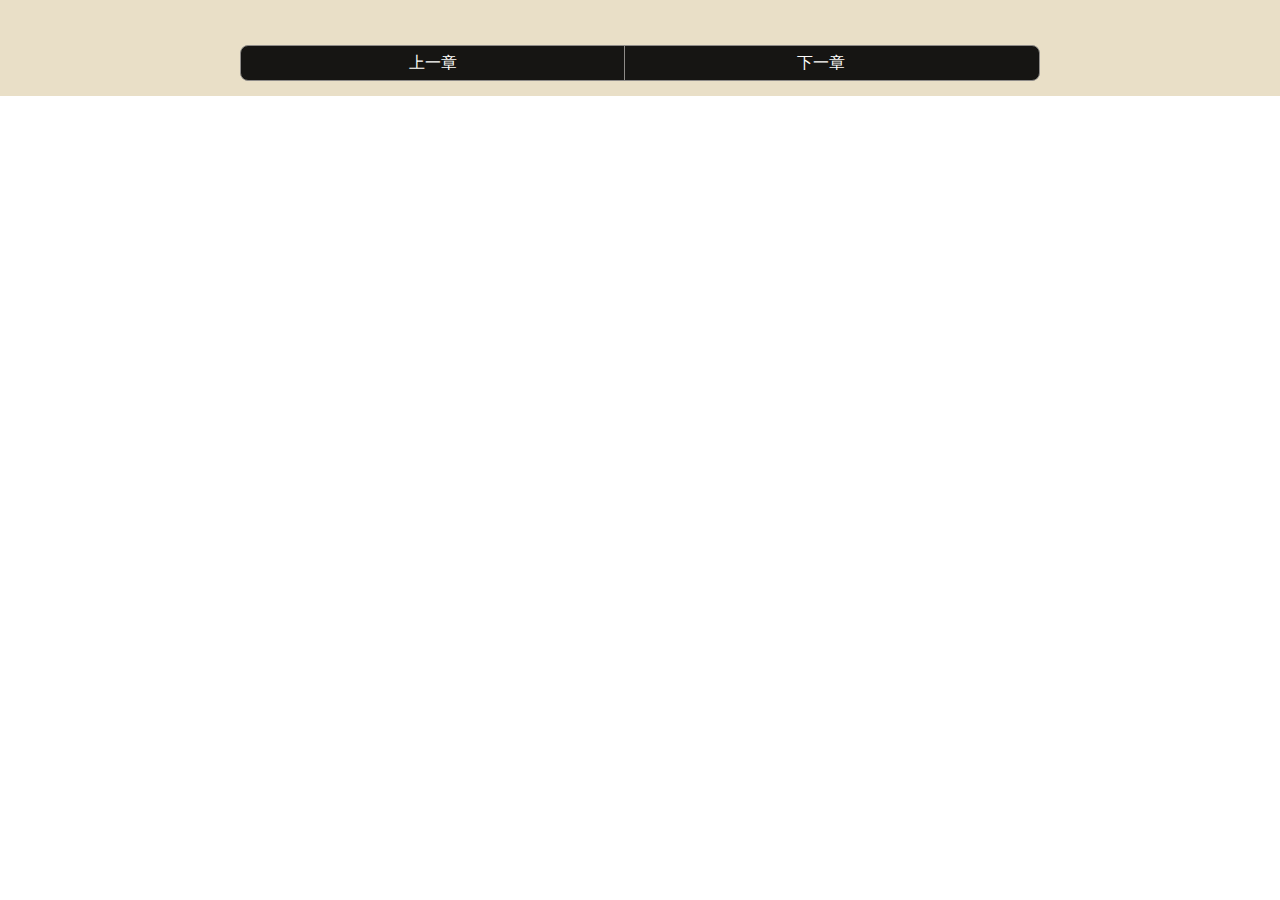
<file: read-component/index.html>
<!DOCTYPE html>
<html ng-app="app">
<head>
    <!--<script>-->
    <!--var ctx = "http://127.0.0.1"-->
    <!--</script>-->
    <meta charset="UTF-8">
    <meta name="viewport" content="width=device-width,initial-scale=1,user-scalable=no">
    <meta name="format-detection" content="telephone=no">
    <link rel="stylesheet" href="css/reset.css">
    <link rel="stylesheet" href="css/main.css">
</head>
<body>
<div id="root" class="container">

    <div class="m-article-action" id="action_mid">
        <div class="article-action-mid"></div>
    </div>

    <div id="top_nav" class="top-nav" style="display:none">
        <div class="icon-back"></div>
        <div class="nav-title">返回</div>
    </div>

    <div id="fiction_chapter_title">

    </div>

    <div id="fiction_container" class="m-read-content">
        <!-- 数组展示区域 -->
    </div>

    <div class="m-button-bar">
        <ul class="u-tab">
            <li id="prev_button">上一章</li>
            <li id="next_button">下一章</li>
        </ul>
    </div>

    <div id="bottom_nav_bk" class="bottom-nav-bk" style="display:none"></div>
    <div id="bottom_nav" class="bottom-nav" style="display:none">
        <div class="item" id="menu_button">
            <div class="item-warp">
                <div class="icon-menu"></div>
                <div class="icon-text">目录</div>
            </div>
        </div>
        <div class="item" id="font_button">
            <div class="item-warp">
                <div class="icon-font"></div>
                <div class="icon-font-current" style="display:none;"></div>
                <div class="icon-text">字体</div>
            </div>
        </div>
        <div class="item" id="night_button">
            <div class="item-warp">
                <div class="icon-night"></div>
                <div class="icon-text">夜间</div>
                <div class="icon-night-current" style="display:none;"></div>
            </div>
        </div>
        <div class="item" id="day_button" style="display: none;">
            <div class="item-warp">
                <div class="icon-day"></div>
                <div class="icon-text">白天</div>
            </div>
        </div>
    </div>
    <div class="nav-pannel-bk font_container" style="display:none"></div>
    <div class="nav-pannel font_container" id="font_container" style="display:none">
        <div class="child-mod">
            <span>字号</span>
            <button class="font-size-button" id="large_font">大</button>
            <button class="font-size-button" id="small_font">小</button>
        </div>
        <div class="child-mod" id="check_bk_box">
            <span>背景</span>
            <div class="bk-container-current">
                <div class="bk-container" style="background-color:#ffffff"></div>
            </div>
            <div class="bk-container-current">
                <div class="bk-container" style="background-color:#e9dfc7"></div>
            </div>
            <div class="bk-container-current">
                <div class="bk-container" style="background-color:#a4a4a4"></div>
            </div>
            <div class="bk-container-current">
                <div class="bk-container" style="background-color:#cdefce"></div>
            </div>
            <div class="bk-container-current">
                <div class="bk-container" style="background-color:#283548">
                </div>
            </div>
        </div>
    </div>
</div>
<script src="lib/zepto.min.js"></script>
<script>
    window.jQuery = $;
</script>
<script src="js/jquery.base64.js"></script>
<script src="js/jquery.jsonp.js"></script>
<script src="js/reader.js"></script>
<script>

</script>
</body>
</html>
</file>
<file: read-component/css/main.css>
html{
    width: 100%;
    height: 100%;
    overflow-x: hidden;
}
body{
    text-align: left;
    widows: 100%;
    overflow: hidden;
    background: #e9dfc7;
}
.m-read-content{
    font-size: 14px;
    color: #555;
    line-height: 31px;
    padding: 15px;
}
.m-read-content h4{
    font-size: 20px;
    color: #736357;
    border-bottom: 1px solid #736357 ;
    letter-spacing: 2px;
}
.m-read-content p{
    text-indent: 2em;
    margin: 0.5em 0;
    letter-spacing: 0px;
    line-height: 24px;
}
.u-tab{
    height: 34px;
    margin: 10px auto;
    line-height: 34px;
    border-radius: 8px;
    border: 1px solid #858382;
    background: #000;
    opacity: 0.9;
}
.u-tab li{
    display: inline-block;
    width: 48%;
    text-align: center;
    color: #fff;
    border-right: 1px solid #858382;
}
.u-tab li:nth-child(2){
    border-right: none;
}
.m-button-bar{
    width: 70%;
    max-width: 800px;
    padding: 5px;
    margin: 0 auto;
}
.top-nav{
    position: fixed;
    top: 0px;
    height: 50px;
    width: 100%;
    z-index: 9999;
    background: #000;
}
.icon-back{
    position: absolute;
    top: 14px;
    left: 10px;
    width: 23px;
    height: 23px;
    background:url([data-uri]);
    background-size: contain;
}
.nav-title{
    position: absolute;
    top: 16px;
    left: 42px;
    color:#d5d5d6;
}


.bottom-nav-bk{
    position: fixed;
    bottom: 0px;
    height: 70px;
    width: 100%;
    z-index: 10000;
    background: #000;
    opacity: 0.9;
}
.bottom-nav{
    position: fixed;
    bottom: 0px;
    height: 70px;
    width: 100%;
    z-index: 10001;
    background: none;
    color:#fff;
}
.item{
    display: inline-block;
    width: 31.5%;
    text-align: center;
}
.item-warp{
    position: relative;
    width: 26px;
    margin: 0 auto;
}
.icon-text{
    font-size: 10px;
    position: absolute;
    top: 25px;
}
.icon-menu, .icon-font, .icon-night, .icon-day,.icon-font-current,.icon-night-current{
    position: absolute;
    top: 3px;
    left: 2px;
}
.icon-menu{
    width: 20px;
    height: 13px;
    background: url([data-uri]);
    background-size: contain;
}
.icon-font{
    z-index: 10000;
    width: 19px;
    height: 18px;
    background: url([data-uri]) no-repeat;
    background-size: contain;
}
.icon-font-current{
    z-index: 10001;
    width: 19px;
    height: 18px;
    background:url([data-uri]) no-repeat;
    background-size: contain;
}
.icon-night{
    z-index: 10000;
    width: 16px;
    height: 16px;
    background: url([data-uri]);
    background-size: contain;
}
.icon-night-current{
    z-index: 10001;
    width: 16px;
    height: 16px;
    background: url([data-uri]);
}
.icon-day{
    z-index: 9999;
    width: 19px;
    height: 18px;
    background: url([data-uri]);
    background-size: contain;
}

.nav-pannel-bk{
    position: fixed;
    bottom: 70px;
    height: 135px;
    width: 100%;
    background: #000;
    opacity: 0.9;
    z-index: 10000;
}
.nav-pannel{
    position: fixed;
    bottom: 70px;
    height: 135px;
    width: 100%;
    background: none;
    color: #fff;
    z-index: 10001
}
.child-mod{
    padding: 5px 10px;
    margin: 15px;
}
.child-mod span{
    display: inline-block;
    padding: 0 20px 0 10px;
    vertical-align: -5px;
}
.font-size-button{
    background: none;
    border: 1px #8c8c8c solid;
    color: #fff;
    border-radius: 16px;
    padding: 5px 40px;
}
.child-mod button:ntn-child(2){
    margin-left: 10px;
}
.bk-container-current{
    display: inline-block;
    position: relative;
    width: 32px;
    height: 32px;
    border-radius:  16px;
    border: 1px #ff7800 solid;
    vertical-align: -14px;
}
.bk-container{
    display: inline-block;
    position: absolute;
    top: 1px;
    left: 1px;
    width: 30px;
    height: 30px;
    border-radius: 15px;
    background: #fff;
}
.article-action-mid{
    position: fixed;
    z-index: 10002;
    width: 100%;
    height: 40%;
    top: 30%;
}
</file>
